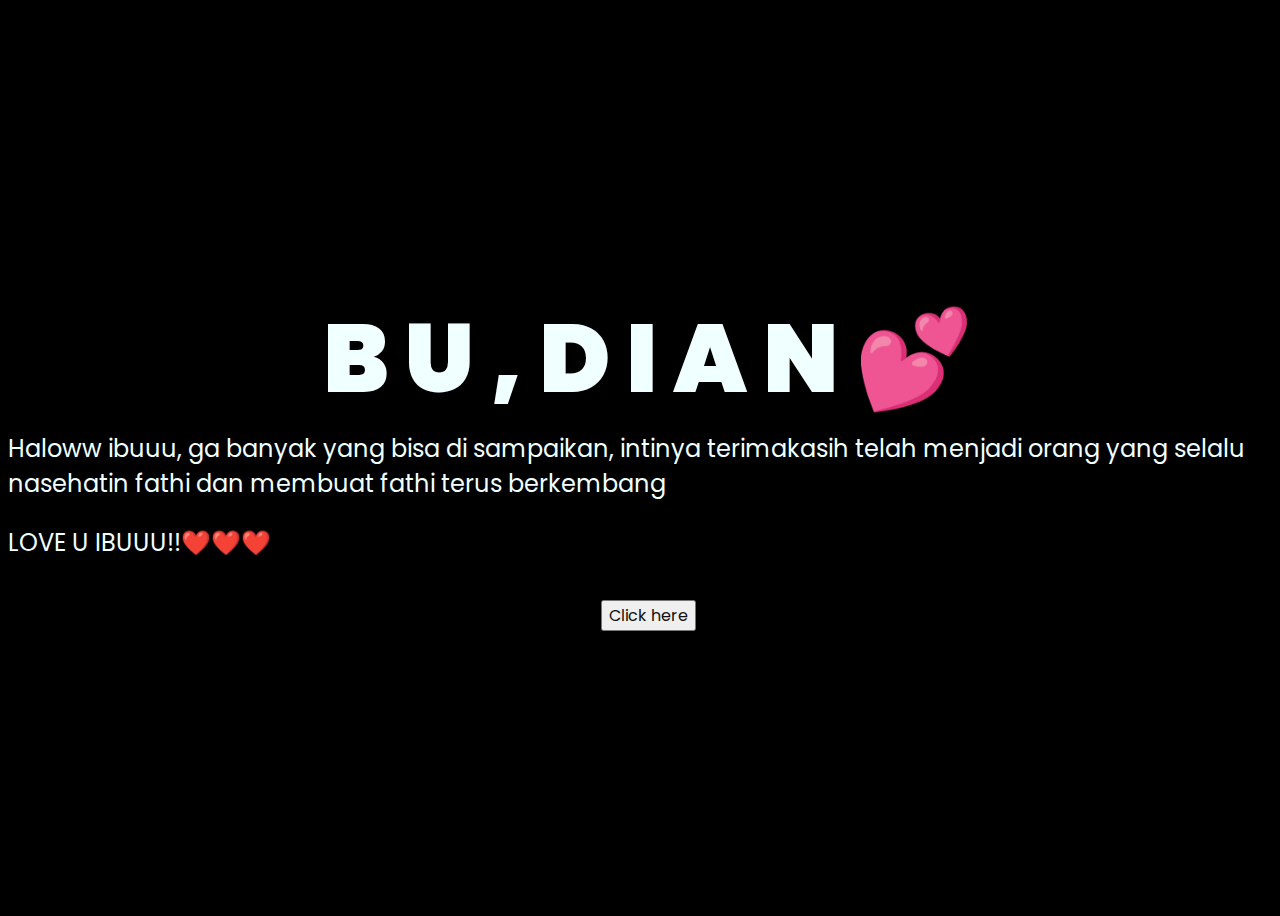
<file: index.html>
<!DOCTYPE html>
<html lang="en">
    <head>
        <meta charset="UTF-8">
        <meta http-equiv="X-UA-Compatible" content="IE=edge">
        <meta name="viewport" content="width=device-width, initial-scale=1.0">
        <link rel="stylesheet" href="css/style.css">
        <link rel="icon" href="img/flowers.png" type="image/x-icon">
        <title>For Bu diann💕</title>
    </head>
    <body>
        <div class="greetings">
            <span>B</span>
            <span>U</span>
            <span>,</span>
            <span>D</span>
            <span>I</span>
            <span>A</span>
            <span>N</span>
            <span>💕</span>
        </div>
        <div class="description">
            <span>Haloww ibuuu, ga banyak yang bisa di sampaikan, intinya terimakasih telah menjadi orang yang selalu nasehatin fathi dan membuat fathi terus berkembang</span>
            <p>LOVE U IBUUU!!❤️❤️❤️</p>
        </div>
        <div class="button">
            <button>
                <a href="flower.html">Click here</a>
            </button>
        </div>
    </body>
  
    </html>
</file>
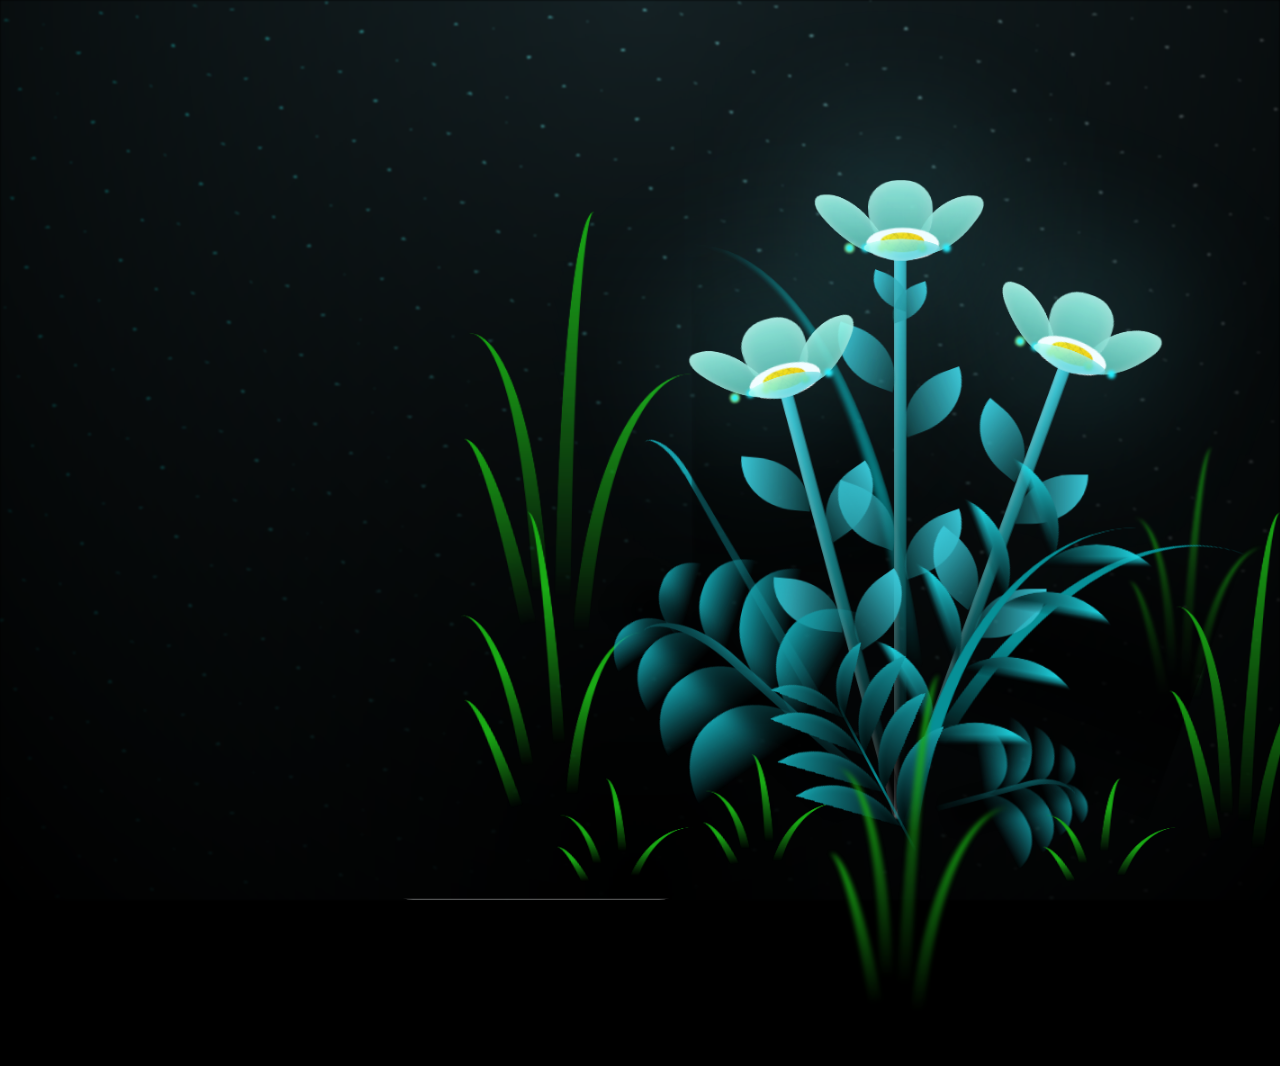
<file: flower.html>
<!DOCTYPE html>
<html lang="en">
<head>
    <meta charset="UTF-8">
    <meta http-equiv="X-UA-Compatible" content="IE=edge">
    <meta name="viewport" content="width=device-width, initial-scale=1.0">
    <link rel="stylesheet" href="css/main.css">
    <link rel="icon" href="img/flowers.png" type="image/x-icon">
    <title>flowers</title>
</head>
<audio controls autoplay>
  <source src="River Flows In You.mp3" type="audio/mpeg">
</audio>
<body class="container">
    <div class="night"></div>
    <div class="flowers">
      <div class="flower flower--1">
        <div class="flower__leafs flower__leafs--1">
          <div class="flower__leaf flower__leaf--1"></div>
          <div class="flower__leaf flower__leaf--2"></div>
          <div class="flower__leaf flower__leaf--3"></div>
          <div class="flower__leaf flower__leaf--4"></div>
          <div class="flower__white-circle"></div>
  
          <div class="flower__light flower__light--1"></div>
          <div class="flower__light flower__light--2"></div>
          <div class="flower__light flower__light--3"></div>
          <div class="flower__light flower__light--4"></div>
          <div class="flower__light flower__light--5"></div>
          <div class="flower__light flower__light--6"></div>
          <div class="flower__light flower__light--7"></div>
          <div class="flower__light flower__light--8"></div>
  
        </div>
        <div class="flower__line">
          <div class="flower__line__leaf flower__line__leaf--1"></div>
          <div class="flower__line__leaf flower__line__leaf--2"></div>
          <div class="flower__line__leaf flower__line__leaf--3"></div>
          <div class="flower__line__leaf flower__line__leaf--4"></div>
          <div class="flower__line__leaf flower__line__leaf--5"></div>
          <div class="flower__line__leaf flower__line__leaf--6"></div>
        </div>
      </div>
  
      <div class="flower flower--2">
        <div class="flower__leafs flower__leafs--2">
          <div class="flower__leaf flower__leaf--1"></div>
          <div class="flower__leaf flower__leaf--2"></div>
          <div class="flower__leaf flower__leaf--3"></div>
          <div class="flower__leaf flower__leaf--4"></div>
          <div class="flower__white-circle"></div>
  
          <div class="flower__light flower__light--1"></div>
          <div class="flower__light flower__light--2"></div>
          <div class="flower__light flower__light--3"></div>
          <div class="flower__light flower__light--4"></div>
          <div class="flower__light flower__light--5"></div>
          <div class="flower__light flower__light--6"></div>
          <div class="flower__light flower__light--7"></div>
          <div class="flower__light flower__light--8"></div>
  
        </div>
        <div class="flower__line">
          <div class="flower__line__leaf flower__line__leaf--1"></div>
          <div class="flower__line__leaf flower__line__leaf--2"></div>
          <div class="flower__line__leaf flower__line__leaf--3"></div>
          <div class="flower__line__leaf flower__line__leaf--4"></div>
        </div>
      </div>
  
      <div class="flower flower--3">
        <div class="flower__leafs flower__leafs--3">
          <div class="flower__leaf flower__leaf--1"></div>
          <div class="flower__leaf flower__leaf--2"></div>
          <div class="flower__leaf flower__leaf--3"></div>
          <div class="flower__leaf flower__leaf--4"></div>
          <div class="flower__white-circle"></div>
  
          <div class="flower__light flower__light--1"></div>
          <div class="flower__light flower__light--2"></div>
          <div class="flower__light flower__light--3"></div>
          <div class="flower__light flower__light--4"></div>
          <div class="flower__light flower__light--5"></div>
          <div class="flower__light flower__light--6"></div>
          <div class="flower__light flower__light--7"></div>
          <div class="flower__light flower__light--8"></div>
  
        </div>
        <div class="flower__line">
          <div class="flower__line__leaf flower__line__leaf--1"></div>
          <div class="flower__line__leaf flower__line__leaf--2"></div>
          <div class="flower__line__leaf flower__line__leaf--3"></div>
          <div class="flower__line__leaf flower__line__leaf--4"></div>
        </div>
      </div>
  
      <div class="grow-ans" style="--d:1.2s">
        <div class="flower__g-long">
          <div class="flower__g-long__top"></div>
          <div class="flower__g-long__bottom"></div>
        </div>
      </div>
  
      <div class="growing-grass">
        <div class="flower__grass flower__grass--1">
          <div class="flower__grass--top"></div>
          <div class="flower__grass--bottom"></div>
          <div class="flower__grass__leaf flower__grass__leaf--1"></div>
          <div class="flower__grass__leaf flower__grass__leaf--2"></div>
          <div class="flower__grass__leaf flower__grass__leaf--3"></div>
          <div class="flower__grass__leaf flower__grass__leaf--4"></div>
          <div class="flower__grass__leaf flower__grass__leaf--5"></div>
          <div class="flower__grass__leaf flower__grass__leaf--6"></div>
          <div class="flower__grass__leaf flower__grass__leaf--7"></div>
          <div class="flower__grass__leaf flower__grass__leaf--8"></div>
          <div class="flower__grass__overlay"></div>
        </div>
      </div>
  
      <div class="growing-grass">
        <div class="flower__grass flower__grass--2">
          <div class="flower__grass--top"></div>
          <div class="flower__grass--bottom"></div>
          <div class="flower__grass__leaf flower__grass__leaf--1"></div>
          <div class="flower__grass__leaf flower__grass__leaf--2"></div>
          <div class="flower__grass__leaf flower__grass__leaf--3"></div>
          <div class="flower__grass__leaf flower__grass__leaf--4"></div>
          <div class="flower__grass__leaf flower__grass__leaf--5"></div>
          <div class="flower__grass__leaf flower__grass__leaf--6"></div>
          <div class="flower__grass__leaf flower__grass__leaf--7"></div>
          <div class="flower__grass__leaf flower__grass__leaf--8"></div>
          <div class="flower__grass__overlay"></div>
        </div>
      </div>
  
      <div class="grow-ans" style="--d:2.4s">
        <div class="flower__g-right flower__g-right--1">
          <div class="leaf"></div>
        </div>
      </div>
  
      <div class="grow-ans" style="--d:2.8s">
        <div class="flower__g-right flower__g-right--2">
          <div class="leaf"></div>
        </div>
      </div>
  
      <div class="grow-ans" style="--d:2.8s">
        <div class="flower__g-front">
          <div class="flower__g-front__leaf-wrapper flower__g-front__leaf-wrapper--1">
            <div class="flower__g-front__leaf"></div>
          </div>
          <div class="flower__g-front__leaf-wrapper flower__g-front__leaf-wrapper--2">
            <div class="flower__g-front__leaf"></div>
          </div>
          <div class="flower__g-front__leaf-wrapper flower__g-front__leaf-wrapper--3">
            <div class="flower__g-front__leaf"></div>
          </div>
          <div class="flower__g-front__leaf-wrapper flower__g-front__leaf-wrapper--4">
            <div class="flower__g-front__leaf"></div>
          </div>
          <div class="flower__g-front__leaf-wrapper flower__g-front__leaf-wrapper--5">
            <div class="flower__g-front__leaf"></div>
          </div>
          <div class="flower__g-front__leaf-wrapper flower__g-front__leaf-wrapper--6">
            <div class="flower__g-front__leaf"></div>
          </div>
          <div class="flower__g-front__leaf-wrapper flower__g-front__leaf-wrapper--7">
            <div class="flower__g-front__leaf"></div>
          </div>
          <div class="flower__g-front__leaf-wrapper flower__g-front__leaf-wrapper--8">
            <div class="flower__g-front__leaf"></div>
          </div>
          <div class="flower__g-front__line"></div>
        </div>
      </div>
  
      <div class="grow-ans" style="--d:3.2s">
        <div class="flower__g-fr">
          <div class="leaf"></div>
          <div class="flower__g-fr__leaf flower__g-fr__leaf--1"></div>
          <div class="flower__g-fr__leaf flower__g-fr__leaf--2"></div>
          <div class="flower__g-fr__leaf flower__g-fr__leaf--3"></div>
          <div class="flower__g-fr__leaf flower__g-fr__leaf--4"></div>
          <div class="flower__g-fr__leaf flower__g-fr__leaf--5"></div>
          <div class="flower__g-fr__leaf flower__g-fr__leaf--6"></div>
          <div class="flower__g-fr__leaf flower__g-fr__leaf--7"></div>
          <div class="flower__g-fr__leaf flower__g-fr__leaf--8"></div>
        </div>
      </div>
  
      <div class="long-g long-g--0">
        <div class="grow-ans" style="--d:3s">
          <div class="leaf leaf--0"></div>
        </div>
        <div class="grow-ans" style="--d:2.2s">
          <div class="leaf leaf--1"></div>
        </div>
        <div class="grow-ans" style="--d:3.4s">
          <div class="leaf leaf--2"></div>
        </div>
        <div class="grow-ans" style="--d:3.6s">
          <div class="leaf leaf--3"></div>
        </div>
      </div>
  
      <div class="long-g long-g--1">
        <div class="grow-ans" style="--d:3.6s">
          <div class="leaf leaf--0"></div>
        </div>
        <div class="grow-ans" style="--d:3.8s">
          <div class="leaf leaf--1"></div>
        </div>
        <div class="grow-ans" style="--d:4s">
          <div class="leaf leaf--2"></div>
        </div>
        <div class="grow-ans" style="--d:4.2s">
          <div class="leaf leaf--3"></div>
        </div>
      </div>
  
      <div class="long-g long-g--2">
        <div class="grow-ans" style="--d:4s">
          <div class="leaf leaf--0"></div>
        </div>
        <div class="grow-ans" style="--d:4.2s">
          <div class="leaf leaf--1"></div>
        </div>
        <div class="grow-ans" style="--d:4.4s">
          <div class="leaf leaf--2"></div>
        </div>
        <div class="grow-ans" style="--d:4.6s">
          <div class="leaf leaf--3"></div>
        </div>
      </div>
  
      <div class="long-g long-g--3">
        <div class="grow-ans" style="--d:4s">
          <div class="leaf leaf--0"></div>
        </div>
        <div class="grow-ans" style="--d:4.2s">
          <div class="leaf leaf--1"></div>
        </div>
        <div class="grow-ans" style="--d:3s">
          <div class="leaf leaf--2"></div>
        </div>
        <div class="grow-ans" style="--d:3.6s">
          <div class="leaf leaf--3"></div>
        </div>
      </div>
  
      <div class="long-g long-g--4">
        <div class="grow-ans" style="--d:4s">
          <div class="leaf leaf--0"></div>
        </div>
        <div class="grow-ans" style="--d:4.2s">
          <div class="leaf leaf--1"></div>
        </div>
        <div class="grow-ans" style="--d:3s">
          <div class="leaf leaf--2"></div>
        </div>
        <div class="grow-ans" style="--d:3.6s">
          <div class="leaf leaf--3"></div>
        </div>
      </div>
  
      <div class="long-g long-g--5">
        <div class="grow-ans" style="--d:4s">
          <div class="leaf leaf--0"></div>
        </div>
        <div class="grow-ans" style="--d:4.2s">
          <div class="leaf leaf--1"></div>
        </div>
        <div class="grow-ans" style="--d:3s">
          <div class="leaf leaf--2"></div>
        </div>
        <div class="grow-ans" style="--d:3.6s">
          <div class="leaf leaf--3"></div>
        </div>
      </div>
  
      <div class="long-g long-g--6">
        <div class="grow-ans" style="--d:4.2s">
          <div class="leaf leaf--0"></div>
        </div>
        <div class="grow-ans" style="--d:4.4s">
          <div class="leaf leaf--1"></div>
        </div>
        <div class="grow-ans" style="--d:4.6s">
          <div class="leaf leaf--2"></div>
        </div>
        <div class="grow-ans" style="--d:4.8s">
          <div class="leaf leaf--3"></div>
        </div>
      </div>
  
      <div class="long-g long-g--7">
        <div class="grow-ans" style="--d:3s">
          <div class="leaf leaf--0"></div>
        </div>
        <div class="grow-ans" style="--d:3.2s">
          <div class="leaf leaf--1"></div>
        </div>
        <div class="grow-ans" style="--d:3.5s">
          <div class="leaf leaf--2"></div>
        </div>
        <div class="grow-ans" style="--d:3.6s">
          <div class="leaf leaf--3"></div>
        </div>
      </div>
    </div>
    <script src="main.js"></script>
  
  </body>
</html>
</file>
<file: css/style.css>
@import url('https://fonts.googleapis.com/css2?family=Poppins:ital,wght@0,500;1,900&display=swap');
*{
    font-family: 'Poppins',cursive;
}
body{
    color: azure;
    width: 100%;
    height: 100vh;
    display: flex;
    flex-direction: column;
    align-items: center;
    justify-content: center;
    background-color: rgb(0, 0, 0);
}
.greetings{
    font-size: 6rem;
    font-weight: 900;
}
.greetings > span{
    animation: glow 2.5s ease-in-out infinite;
}
@keyframes glow{
    0%, 100%{
        color: #fff;
        text-shadow: 0 0 12px #39c6d6, 0 0 50px #39c6d6, 0 0 100px #39c6d6;
    }
    10%, 90%{
        color: #111;
        text-shadow: none;
    }
}
.greetings > span:nth-child(2){
    animation-delay: .2s ;
}
.greetings > span:nth-child(3){
    animation-delay: .4s ;
}
.greetings > span:nth-child(4){
    animation-delay: .6s;
}
.greetings > span:nth-child(5){
    animation-delay: .8s;
}
.greetings > span:nth-child(6){
    animation-delay: 1s;
}
.greetings > span:nth-child(7){
    animation-delay: 1.2s;
}
.greetings > span:nth-child(8){
    animation-delay: 1.4s;
}

.description{
    font-size: 1.5rem;
    margin-bottom: 20px;
}

.description p {
    font-size: 1.5rem;
    margin-bottom: 20px;
}

.button a{
    text-decoration: none;
    font-size: 1rem;
    color: #111;
}

.description main {
    display: flex;
    margin-top: .4em;
    color: rgb(255, 255, 255);
    justify-content: center;
    font-size: .6em;
}




@media screen and (max-width:574px){
    .greetings{
        display: block;
        font-size: 3rem;
        font-weight: 500;
        text-align: center;
    }
    .description{
        font-size: 1rem;
        margin-top: 2em;
        margin-left: 1.5em;
    }

    .description p {
        display: flex;
        justify-content: center;
    }
    
    .button a{
        font-size: .5rem;
    }
}
</file>
<file: css/main.css>
*,
*::after,
*::before {
  padding: 0;
  margin: 0;
  box-sizing: border-box;
}

:root {
  --dark-color: #000;
}

body {
  display: flex;
  align-items: flex-end;
  justify-content: center;
  min-height: 100vh;
  background-color: var(--dark-color);
  overflow: hidden;
  perspective: 1000px;
}

.night {
  position: fixed;
  left: 50%;
  top: 0;
  transform: translateX(-50%);
  width: 100%;
  height: 100%;
  filter: blur(0.1vmin);
  background-image: radial-gradient(ellipse at top, transparent 0%, var(--dark-color)), radial-gradient(ellipse at bottom, var(--dark-color), rgba(145, 233, 255, 0.2)), repeating-linear-gradient(220deg, rgb(0, 0, 0) 0px, rgb(0, 0, 0) 19px, transparent 19px, transparent 22px), repeating-linear-gradient(189deg, rgb(0, 0, 0) 0px, rgb(0, 0, 0) 19px, transparent 19px, transparent 22px), repeating-linear-gradient(148deg, rgb(0, 0, 0) 0px, rgb(0, 0, 0) 19px, transparent 19px, transparent 22px), linear-gradient(90deg, rgb(0, 255, 250), rgb(240, 240, 240));
}

.flowers {
  position: relative;
  transform: scale(0.9);
  margin-left: 13em;
}

.flower {
  position: absolute;
  bottom: 10vmin;
  transform-origin: bottom center;
  z-index: 10;
  --fl-speed: 0.8s;
}
.flower--1 {
  -webkit-animation: moving-flower-1 4s linear infinite;
          animation: moving-flower-1 4s linear infinite;
}
.flower--1 .flower__line {
  height: 70vmin;
  -webkit-animation-delay: 0.3s;
          animation-delay: 0.3s;
}
.flower--1 .flower__line__leaf--1 {
  -webkit-animation: blooming-leaf-right var(--fl-speed) 1.6s backwards;
          animation: blooming-leaf-right var(--fl-speed) 1.6s backwards;
}
.flower--1 .flower__line__leaf--2 {
  -webkit-animation: blooming-leaf-right var(--fl-speed) 1.4s backwards;
          animation: blooming-leaf-right var(--fl-speed) 1.4s backwards;
}
.flower--1 .flower__line__leaf--3 {
  -webkit-animation: blooming-leaf-left var(--fl-speed) 1.2s backwards;
          animation: blooming-leaf-left var(--fl-speed) 1.2s backwards;
}
.flower--1 .flower__line__leaf--4 {
  -webkit-animation: blooming-leaf-left var(--fl-speed) 1s backwards;
          animation: blooming-leaf-left var(--fl-speed) 1s backwards;
}
.flower--1 .flower__line__leaf--5 {
  -webkit-animation: blooming-leaf-right var(--fl-speed) 1.8s backwards;
          animation: blooming-leaf-right var(--fl-speed) 1.8s backwards;
}
.flower--1 .flower__line__leaf--6 {
  -webkit-animation: blooming-leaf-left var(--fl-speed) 2s backwards;
          animation: blooming-leaf-left var(--fl-speed) 2s backwards;
}
.flower--2 {
  left: 50%;
  transform: rotate(20deg);
  -webkit-animation: moving-flower-2 4s linear infinite;
          animation: moving-flower-2 4s linear infinite;
}
.flower--2 .flower__line {
  height: 60vmin;
  -webkit-animation-delay: 0.6s;
          animation-delay: 0.6s;
}
.flower--2 .flower__line__leaf--1 {
  -webkit-animation: blooming-leaf-right var(--fl-speed) 1.9s backwards;
          animation: blooming-leaf-right var(--fl-speed) 1.9s backwards;
}
.flower--2 .flower__line__leaf--2 {
  -webkit-animation: blooming-leaf-right var(--fl-speed) 1.7s backwards;
          animation: blooming-leaf-right var(--fl-speed) 1.7s backwards;
}
.flower--2 .flower__line__leaf--3 {
  -webkit-animation: blooming-leaf-left var(--fl-speed) 1.5s backwards;
          animation: blooming-leaf-left var(--fl-speed) 1.5s backwards;
}
.flower--2 .flower__line__leaf--4 {
  -webkit-animation: blooming-leaf-left var(--fl-speed) 1.3s backwards;
          animation: blooming-leaf-left var(--fl-speed) 1.3s backwards;
}
.flower--3 {
  left: 50%;
  transform: rotate(-15deg);
  -webkit-animation: moving-flower-3 4s linear infinite;
          animation: moving-flower-3 4s linear infinite;
}
.flower--3 .flower__line {
  -webkit-animation-delay: 0.9s;
          animation-delay: 0.9s;
}
.flower--3 .flower__line__leaf--1 {
  -webkit-animation: blooming-leaf-right var(--fl-speed) 2.5s backwards;
          animation: blooming-leaf-right var(--fl-speed) 2.5s backwards;
}
.flower--3 .flower__line__leaf--2 {
  -webkit-animation: blooming-leaf-right var(--fl-speed) 2.3s backwards;
          animation: blooming-leaf-right var(--fl-speed) 2.3s backwards;
}
.flower--3 .flower__line__leaf--3 {
  -webkit-animation: blooming-leaf-left var(--fl-speed) 2.1s backwards;
          animation: blooming-leaf-left var(--fl-speed) 2.1s backwards;
}
.flower--3 .flower__line__leaf--4 {
  -webkit-animation: blooming-leaf-left var(--fl-speed) 1.9s backwards;
          animation: blooming-leaf-left var(--fl-speed) 1.9s backwards;
}
.flower__leafs {
  position: relative;
  -webkit-animation: blooming-flower 2s backwards;
          animation: blooming-flower 2s backwards;
}
.flower__leafs--1 {
  -webkit-animation-delay: 1.1s;
          animation-delay: 1.1s;
}
.flower__leafs--2 {
  -webkit-animation-delay: 1.4s;
          animation-delay: 1.4s;
}
.flower__leafs--3 {
  -webkit-animation-delay: 1.7s;
          animation-delay: 1.7s;
}
.flower__leafs::after {
  content: "";
  position: absolute;
  left: 0;
  top: 0;
  transform: translate(-50%, -100%);
  width: 8vmin;
  height: 8vmin;
  background-color: #6bf0ff;
  filter: blur(10vmin);
}
.flower__leaf {
  position: absolute;
  bottom: 0;
  left: 50%;
  width: 8vmin;
  height: 11vmin;
  border-radius: 51% 49% 47% 53%/44% 45% 55% 69%;
  background-color: #a7ffee;
  background-image: linear-gradient(to top, #54b8aa, #a7ffee);
  transform-origin: bottom center;
  opacity: 0.9;
  box-shadow: inset 0 0 2vmin rgba(255, 255, 255, 0.5);
}
.flower__leaf--1 {
  transform: translate(-10%, 1%) rotateY(40deg) rotateX(-50deg);
}
.flower__leaf--2 {
  transform: translate(-50%, -4%) rotateX(40deg);
}
.flower__leaf--3 {
  transform: translate(-90%, 0%) rotateY(45deg) rotateX(50deg);
}
.flower__leaf--4 {
  width: 8vmin;
  height: 8vmin;
  transform-origin: bottom left;
  border-radius: 4vmin 10vmin 4vmin 4vmin;
  transform: translate(0%, 18%) rotateX(70deg) rotate(-43deg);
  background-image: linear-gradient(to top, #39c6d6, #a7ffee);
  z-index: 1;
  opacity: 0.8;
}
.flower__white-circle {
  position: absolute;
  left: -3.5vmin;
  top: -3vmin;
  width: 9vmin;
  height: 4vmin;
  border-radius: 50%;
  background-color: #fff;
}
.flower__white-circle::after {
  content: "";
  position: absolute;
  left: 50%;
  top: 45%;
  transform: translate(-50%, -50%);
  width: 60%;
  height: 60%;
  border-radius: inherit;
  background-image: repeating-linear-gradient(135deg, rgba(0, 0, 0, 0.03) 0px, rgba(0, 0, 0, 0.03) 1px, transparent 1px, transparent 12px), repeating-linear-gradient(45deg, rgba(0, 0, 0, 0.03) 0px, rgba(0, 0, 0, 0.03) 1px, transparent 1px, transparent 12px), repeating-linear-gradient(67.5deg, rgba(0, 0, 0, 0.03) 0px, rgba(0, 0, 0, 0.03) 1px, transparent 1px, transparent 12px), repeating-linear-gradient(135deg, rgba(0, 0, 0, 0.03) 0px, rgba(0, 0, 0, 0.03) 1px, transparent 1px, transparent 12px), repeating-linear-gradient(45deg, rgba(0, 0, 0, 0.03) 0px, rgba(0, 0, 0, 0.03) 1px, transparent 1px, transparent 12px), repeating-linear-gradient(112.5deg, rgba(0, 0, 0, 0.03) 0px, rgba(0, 0, 0, 0.03) 1px, transparent 1px, transparent 12px), repeating-linear-gradient(112.5deg, rgba(0, 0, 0, 0.03) 0px, rgba(0, 0, 0, 0.03) 1px, transparent 1px, transparent 12px), repeating-linear-gradient(45deg, rgba(0, 0, 0, 0.03) 0px, rgba(0, 0, 0, 0.03) 1px, transparent 1px, transparent 12px), repeating-linear-gradient(22.5deg, rgba(0, 0, 0, 0.03) 0px, rgba(0, 0, 0, 0.03) 1px, transparent 1px, transparent 12px), repeating-linear-gradient(45deg, rgba(0, 0, 0, 0.03) 0px, rgba(0, 0, 0, 0.03) 1px, transparent 1px, transparent 12px), repeating-linear-gradient(22.5deg, rgba(0, 0, 0, 0.03) 0px, rgba(0, 0, 0, 0.03) 1px, transparent 1px, transparent 12px), repeating-linear-gradient(135deg, rgba(0, 0, 0, 0.03) 0px, rgba(0, 0, 0, 0.03) 1px, transparent 1px, transparent 12px), repeating-linear-gradient(157.5deg, rgba(0, 0, 0, 0.03) 0px, rgba(0, 0, 0, 0.03) 1px, transparent 1px, transparent 12px), repeating-linear-gradient(67.5deg, rgba(0, 0, 0, 0.03) 0px, rgba(0, 0, 0, 0.03) 1px, transparent 1px, transparent 12px), repeating-linear-gradient(67.5deg, rgba(0, 0, 0, 0.03) 0px, rgba(0, 0, 0, 0.03) 1px, transparent 1px, transparent 12px), linear-gradient(90deg, rgb(255, 235, 18), rgb(255, 206, 0));
}
.flower__line {
  height: 55vmin;
  width: 1.5vmin;
  background-image: linear-gradient(to left, rgba(0, 0, 0, 0.2), transparent, rgba(255, 255, 255, 0.2)), linear-gradient(to top, transparent 10%, #14757a, #39c6d6);
  box-shadow: inset 0 0 2px rgba(0, 0, 0, 0.5);
  -webkit-animation: grow-flower-tree 4s backwards;
          animation: grow-flower-tree 4s backwards;
}
.flower__line__leaf {
  --w: 7vmin;
  --h: calc(var(--w) + 2vmin);
  position: absolute;
  top: 20%;
  left: 90%;
  width: var(--w);
  height: var(--h);
  border-top-right-radius: var(--h);
  border-bottom-left-radius: var(--h);
  background-image: linear-gradient(to top, rgba(20, 117, 122, 0.4), #39c6d6);
}
.flower__line__leaf--1 {
  transform: rotate(70deg) rotateY(30deg);
}
.flower__line__leaf--2 {
  top: 45%;
  transform: rotate(70deg) rotateY(30deg);
}
.flower__line__leaf--3, .flower__line__leaf--4, .flower__line__leaf--6 {
  border-top-right-radius: 0;
  border-bottom-left-radius: 0;
  border-top-left-radius: var(--h);
  border-bottom-right-radius: var(--h);
  left: -460%;
  top: 12%;
  transform: rotate(-70deg) rotateY(30deg);
}
.flower__line__leaf--4 {
  top: 40%;
}
.flower__line__leaf--5 {
  top: 0;
  transform-origin: left;
  transform: rotate(70deg) rotateY(30deg) scale(0.6);
}
.flower__line__leaf--6 {
  top: -2%;
  left: -450%;
  transform-origin: right;
  transform: rotate(-70deg) rotateY(30deg) scale(0.6);
}
.flower__light {
  position: absolute;
  bottom: 0vmin;
  width: 1vmin;
  height: 1vmin;
  background-color: rgb(255, 251, 0);
  border-radius: 50%;
  filter: blur(0.2vmin);
  -webkit-animation: light-ans 4s linear infinite backwards;
          animation: light-ans 4s linear infinite backwards;
}
.flower__light:nth-child(odd) {
  background-color: #23f0ff;
}
.flower__light--1 {
  left: -2vmin;
  -webkit-animation-delay: 1s;
          animation-delay: 1s;
}
.flower__light--2 {
  left: 3vmin;
  -webkit-animation-delay: 0.5s;
          animation-delay: 0.5s;
}
.flower__light--3 {
  left: -6vmin;
  -webkit-animation-delay: 0.3s;
          animation-delay: 0.3s;
}
.flower__light--4 {
  left: 6vmin;
  -webkit-animation-delay: 0.9s;
          animation-delay: 0.9s;
}
.flower__light--5 {
  left: -1vmin;
  -webkit-animation-delay: 1.5s;
          animation-delay: 1.5s;
}
.flower__light--6 {
  left: -4vmin;
  -webkit-animation-delay: 3s;
          animation-delay: 3s;
}
.flower__light--7 {
  left: 3vmin;
  -webkit-animation-delay: 2s;
          animation-delay: 2s;
}
.flower__light--8 {
  left: -6vmin;
  -webkit-animation-delay: 3.5s;
          animation-delay: 3.5s;
}
.flower__grass {
  --c: #159faa;
  --line-w: 1.5vmin;
  position: absolute;
  bottom: 12vmin;
  left: -7vmin;
  display: flex;
  flex-direction: column;
  align-items: flex-end;
  z-index: 20;
  transform-origin: bottom center;
  transform: rotate(-48deg) rotateY(40deg);
}
.flower__grass--1 {
  -webkit-animation: moving-grass 2s linear infinite;
          animation: moving-grass 2s linear infinite;
}
.flower__grass--2 {
  left: 2vmin;
  bottom: 10vmin;
  transform: scale(0.5) rotate(75deg) rotateX(10deg) rotateY(-200deg);
  opacity: 0.8;
  z-index: 0;
  -webkit-animation: moving-grass--2 1.5s linear infinite;
          animation: moving-grass--2 1.5s linear infinite;
}
.flower__grass--top {
  width: 7vmin;
  height: 10vmin;
  border-top-right-radius: 100%;
  border-right: var(--line-w) solid var(--c);
  transform-origin: bottom center;
  transform: rotate(-2deg);
}
.flower__grass--bottom {
  margin-top: -2px;
  width: var(--line-w);
  height: 25vmin;
  background-image: linear-gradient(to top, transparent, var(--c));
}
.flower__grass__leaf {
  --size: 10vmin;
  position: absolute;
  width: calc(var(--size) * 2.1);
  height: var(--size);
  border-top-left-radius: var(--size);
  border-top-right-radius: var(--size);
  background-image: linear-gradient(to top, transparent, transparent 30%, var(--c));
  z-index: 100;
}
.flower__grass__leaf--1 {
  top: -6%;
  left: 30%;
  --size: 6vmin;
  transform: rotate(-20deg);
  -webkit-animation: growing-grass-ans--1 2s 2.6s backwards;
          animation: growing-grass-ans--1 2s 2.6s backwards;
}
@-webkit-keyframes growing-grass-ans--1 {
  0% {
    transform-origin: bottom left;
    transform: rotate(-20deg) scale(0);
  }
}
@keyframes growing-grass-ans--1 {
  0% {
    transform-origin: bottom left;
    transform: rotate(-20deg) scale(0);
  }
}
.flower__grass__leaf--2 {
  top: -5%;
  left: -110%;
  --size: 6vmin;
  transform: rotate(10deg);
  -webkit-animation: growing-grass-ans--2 2s 2.4s linear backwards;
          animation: growing-grass-ans--2 2s 2.4s linear backwards;
}
@-webkit-keyframes growing-grass-ans--2 {
  0% {
    transform-origin: bottom right;
    transform: rotate(10deg) scale(0);
  }
}
@keyframes growing-grass-ans--2 {
  0% {
    transform-origin: bottom right;
    transform: rotate(10deg) scale(0);
  }
}
.flower__grass__leaf--3 {
  top: 5%;
  left: 60%;
  --size: 8vmin;
  transform: rotate(-18deg) rotateX(-20deg);
  -webkit-animation: growing-grass-ans--3 2s 2.2s linear backwards;
          animation: growing-grass-ans--3 2s 2.2s linear backwards;
}
@-webkit-keyframes growing-grass-ans--3 {
  0% {
    transform-origin: bottom left;
    transform: rotate(-18deg) rotateX(-20deg) scale(0);
  }
}
@keyframes growing-grass-ans--3 {
  0% {
    transform-origin: bottom left;
    transform: rotate(-18deg) rotateX(-20deg) scale(0);
  }
}
.flower__grass__leaf--4 {
  top: 6%;
  left: -135%;
  --size: 8vmin;
  transform: rotate(2deg);
  -webkit-animation: growing-grass-ans--4 2s 2s linear backwards;
          animation: growing-grass-ans--4 2s 2s linear backwards;
}
@-webkit-keyframes growing-grass-ans--4 {
  0% {
    transform-origin: bottom right;
    transform: rotate(2deg) scale(0);
  }
}
@keyframes growing-grass-ans--4 {
  0% {
    transform-origin: bottom right;
    transform: rotate(2deg) scale(0);
  }
}
.flower__grass__leaf--5 {
  top: 20%;
  left: 60%;
  --size: 10vmin;
  transform: rotate(-24deg) rotateX(-20deg);
  -webkit-animation: growing-grass-ans--5 2s 1.8s linear backwards;
          animation: growing-grass-ans--5 2s 1.8s linear backwards;
}
@-webkit-keyframes growing-grass-ans--5 {
  0% {
    transform-origin: bottom left;
    transform: rotate(-24deg) rotateX(-20deg) scale(0);
  }
}
@keyframes growing-grass-ans--5 {
  0% {
    transform-origin: bottom left;
    transform: rotate(-24deg) rotateX(-20deg) scale(0);
  }
}
.flower__grass__leaf--6 {
  top: 22%;
  left: -180%;
  --size: 10vmin;
  transform: rotate(10deg);
  -webkit-animation: growing-grass-ans--6 2s 1.6s linear backwards;
          animation: growing-grass-ans--6 2s 1.6s linear backwards;
}
@-webkit-keyframes growing-grass-ans--6 {
  0% {
    transform-origin: bottom right;
    transform: rotate(10deg) scale(0);
  }
}
@keyframes growing-grass-ans--6 {
  0% {
    transform-origin: bottom right;
    transform: rotate(10deg) scale(0);
  }
}
.flower__grass__leaf--7 {
  top: 39%;
  left: 70%;
  --size: 10vmin;
  transform: rotate(-10deg);
  -webkit-animation: growing-grass-ans--7 2s 1.4s linear backwards;
          animation: growing-grass-ans--7 2s 1.4s linear backwards;
}
@-webkit-keyframes growing-grass-ans--7 {
  0% {
    transform-origin: bottom left;
    transform: rotate(-10deg) scale(0);
  }
}
@keyframes growing-grass-ans--7 {
  0% {
    transform-origin: bottom left;
    transform: rotate(-10deg) scale(0);
  }
}
.flower__grass__leaf--8 {
  top: 40%;
  left: -215%;
  --size: 11vmin;
  transform: rotate(10deg);
  -webkit-animation: growing-grass-ans--8 2s 1.2s linear backwards;
          animation: growing-grass-ans--8 2s 1.2s linear backwards;
}
@-webkit-keyframes growing-grass-ans--8 {
  0% {
    transform-origin: bottom right;
    transform: rotate(10deg) scale(0);
  }
}
@keyframes growing-grass-ans--8 {
  0% {
    transform-origin: bottom right;
    transform: rotate(10deg) scale(0);
  }
}
.flower__grass__overlay {
  position: absolute;
  top: -10%;
  right: 0%;
  width: 100%;
  height: 100%;
  background-color: rgba(0, 0, 0, 0.6);
  filter: blur(1.5vmin);
  z-index: 100;
}
.flower__g-long {
  --w: 2vmin;
  --h: 6vmin;
  --c: #159faa;
  position: absolute;
  bottom: 10vmin;
  left: -3vmin;
  transform-origin: bottom center;
  transform: rotate(-30deg) rotateY(-20deg);
  display: flex;
  flex-direction: column;
  align-items: flex-end;
  -webkit-animation: flower-g-long-ans 3s linear infinite;
          animation: flower-g-long-ans 3s linear infinite;
}
@-webkit-keyframes flower-g-long-ans {
  0%, 100% {
    transform: rotate(-30deg) rotateY(-20deg);
  }
  50% {
    transform: rotate(-32deg) rotateY(-20deg);
  }
}
@keyframes flower-g-long-ans {
  0%, 100% {
    transform: rotate(-30deg) rotateY(-20deg);
  }
  50% {
    transform: rotate(-32deg) rotateY(-20deg);
  }
}
.flower__g-long__top {
  top: calc(var(--h) * -1);
  width: calc(var(--w) + 1vmin);
  height: var(--h);
  border-top-right-radius: 100%;
  border-right: 0.7vmin solid var(--c);
  transform: translate(-0.7vmin, 1vmin);
}
.flower__g-long__bottom {
  width: var(--w);
  height: 50vmin;
  transform-origin: bottom center;
  background-image: linear-gradient(to top, transparent 30%, var(--c));
  box-shadow: inset 0 0 2px rgba(0, 0, 0, 0.5);
  -webkit-clip-path: polygon(35% 0, 65% 1%, 100% 100%, 0% 100%);
          clip-path: polygon(35% 0, 65% 1%, 100% 100%, 0% 100%);
}
.flower__g-right {
  position: absolute;
  bottom: 6vmin;
  left: -2vmin;
  transform-origin: bottom left;
  transform: rotate(20deg);
}
.flower__g-right .leaf {
  width: 30vmin;
  height: 50vmin;
  border-top-left-radius: 100%;
  border-left: 2vmin solid #079097;
  background-image: linear-gradient(to bottom, transparent, var(--dark-color) 60%);
  -webkit-mask-image: linear-gradient(to top, transparent 30%, #079097 60%);
}
.flower__g-right--1 {
  -webkit-animation: flower-g-right-ans 2.5s linear infinite;
          animation: flower-g-right-ans 2.5s linear infinite;
}
.flower__g-right--2 {
  left: 5vmin;
  transform: rotateY(-180deg);
  -webkit-animation: flower-g-right-ans--2 3s linear infinite;
          animation: flower-g-right-ans--2 3s linear infinite;
}
.flower__g-right--2 .leaf {
  height: 75vmin;
  filter: blur(0.3vmin);
  opacity: 0.8;
}
@-webkit-keyframes flower-g-right-ans {
  0%, 100% {
    transform: rotate(20deg);
  }
  50% {
    transform: rotate(24deg) rotateX(-20deg);
  }
}
@keyframes flower-g-right-ans {
  0%, 100% {
    transform: rotate(20deg);
  }
  50% {
    transform: rotate(24deg) rotateX(-20deg);
  }
}
@-webkit-keyframes flower-g-right-ans--2 {
  0%, 100% {
    transform: rotateY(-180deg) rotate(0deg) rotateX(-20deg);
  }
  50% {
    transform: rotateY(-180deg) rotate(6deg) rotateX(-20deg);
  }
}
@keyframes flower-g-right-ans--2 {
  0%, 100% {
    transform: rotateY(-180deg) rotate(0deg) rotateX(-20deg);
  }
  50% {
    transform: rotateY(-180deg) rotate(6deg) rotateX(-20deg);
  }
}
.flower__g-front {
  position: absolute;
  bottom: 6vmin;
  left: 2.5vmin;
  z-index: 100;
  transform-origin: bottom center;
  transform: rotate(-28deg) rotateY(30deg) scale(1.04);
  -webkit-animation: flower__g-front-ans 2s linear infinite;
          animation: flower__g-front-ans 2s linear infinite;
}
@-webkit-keyframes flower__g-front-ans {
  0%, 100% {
    transform: rotate(-28deg) rotateY(30deg) scale(1.04);
  }
  50% {
    transform: rotate(-35deg) rotateY(40deg) scale(1.04);
  }
}
@keyframes flower__g-front-ans {
  0%, 100% {
    transform: rotate(-28deg) rotateY(30deg) scale(1.04);
  }
  50% {
    transform: rotate(-35deg) rotateY(40deg) scale(1.04);
  }
}
.flower__g-front__line {
  width: 0.3vmin;
  height: 20vmin;
  background-image: linear-gradient(to top, transparent, #079097, transparent 100%);
  position: relative;
}
.flower__g-front__leaf-wrapper {
  position: absolute;
  top: 0;
  left: 0;
  transform-origin: bottom left;
  transform: rotate(10deg);
}
.flower__g-front__leaf-wrapper:nth-child(even) {
  left: 0vmin;
  transform: rotateY(-180deg) rotate(5deg);
  -webkit-animation: flower__g-front__leaf-left-ans 1s ease-in backwards;
          animation: flower__g-front__leaf-left-ans 1s ease-in backwards;
}
.flower__g-front__leaf-wrapper:nth-child(odd) {
  -webkit-animation: flower__g-front__leaf-ans 1s ease-in backwards;
          animation: flower__g-front__leaf-ans 1s ease-in backwards;
}
.flower__g-front__leaf-wrapper--1 {
  top: -8vmin;
  transform: scale(0.7);
  -webkit-animation: flower__g-front__leaf-ans 1s 5.5s ease-in backwards !important;
          animation: flower__g-front__leaf-ans 1s 5.5s ease-in backwards !important;
}
.flower__g-front__leaf-wrapper--2 {
  top: -8vmin;
  transform: rotateY(-180deg) scale(0.7) !important;
  -webkit-animation: flower__g-front__leaf-left-ans-2 1s 4.6s ease-in backwards !important;
          animation: flower__g-front__leaf-left-ans-2 1s 4.6s ease-in backwards !important;
}
.flower__g-front__leaf-wrapper--3 {
  top: -3vmin;
  -webkit-animation: flower__g-front__leaf-ans 1s 4.6s ease-in backwards;
          animation: flower__g-front__leaf-ans 1s 4.6s ease-in backwards;
}
.flower__g-front__leaf-wrapper--4 {
  top: -3vmin;
  transform: rotateY(-180deg) scale(0.9) !important;
  -webkit-animation: flower__g-front__leaf-left-ans-2 1s 4.6s ease-in backwards !important;
          animation: flower__g-front__leaf-left-ans-2 1s 4.6s ease-in backwards !important;
}
@-webkit-keyframes flower__g-front__leaf-left-ans-2 {
  0% {
    transform: rotateY(-180deg) scale(0);
  }
}
@keyframes flower__g-front__leaf-left-ans-2 {
  0% {
    transform: rotateY(-180deg) scale(0);
  }
}
.flower__g-front__leaf-wrapper--5, .flower__g-front__leaf-wrapper--6 {
  top: 2vmin;
}
.flower__g-front__leaf-wrapper--7, .flower__g-front__leaf-wrapper--8 {
  top: 6.5vmin;
}
.flower__g-front__leaf-wrapper--2 {
  -webkit-animation-delay: 5.2s !important;
          animation-delay: 5.2s !important;
}
.flower__g-front__leaf-wrapper--3 {
  -webkit-animation-delay: 4.9s !important;
          animation-delay: 4.9s !important;
}
.flower__g-front__leaf-wrapper--5 {
  -webkit-animation-delay: 4.3s !important;
          animation-delay: 4.3s !important;
}
.flower__g-front__leaf-wrapper--6 {
  -webkit-animation-delay: 4.1s !important;
          animation-delay: 4.1s !important;
}
.flower__g-front__leaf-wrapper--7 {
  -webkit-animation-delay: 3.8s !important;
          animation-delay: 3.8s !important;
}
.flower__g-front__leaf-wrapper--8 {
  -webkit-animation-delay: 3.5s !important;
          animation-delay: 3.5s !important;
}
@-webkit-keyframes flower__g-front__leaf-ans {
  0% {
    transform: rotate(10deg) scale(0);
  }
}
@keyframes flower__g-front__leaf-ans {
  0% {
    transform: rotate(10deg) scale(0);
  }
}
@-webkit-keyframes flower__g-front__leaf-left-ans {
  0% {
    transform: rotateY(-180deg) rotate(5deg) scale(0);
  }
}
@keyframes flower__g-front__leaf-left-ans {
  0% {
    transform: rotateY(-180deg) rotate(5deg) scale(0);
  }
}
.flower__g-front__leaf {
  width: 10vmin;
  height: 10vmin;
  border-radius: 100% 0% 0% 100%/100% 100% 0% 0%;
  box-shadow: inset 0 2px 1vmin hsla(184deg, 97%, 58%, 0.2);
  background-image: linear-gradient(to bottom left, transparent, var(--dark-color)), linear-gradient(to bottom right, #159faa 50%, transparent 50%, transparent);
  -webkit-mask-image: linear-gradient(to bottom right, #159faa 50%, transparent 50%, transparent);
  mask-image: linear-gradient(to bottom right, #159faa 50%, transparent 50%, transparent);
}
.flower__g-fr {
  position: absolute;
  bottom: -4vmin;
  left: vmin;
  transform-origin: bottom left;
  z-index: 10;
  -webkit-animation: flower__g-fr-ans 2s linear infinite;
          animation: flower__g-fr-ans 2s linear infinite;
}
@-webkit-keyframes flower__g-fr-ans {
  0%, 100% {
    transform: rotate(2deg);
  }
  50% {
    transform: rotate(4deg);
  }
}
@keyframes flower__g-fr-ans {
  0%, 100% {
    transform: rotate(2deg);
  }
  50% {
    transform: rotate(4deg);
  }
}
.flower__g-fr .leaf {
  width: 30vmin;
  height: 50vmin;
  border-top-left-radius: 100%;
  border-left: 2vmin solid #079097;
  -webkit-mask-image: linear-gradient(to top, transparent 25%, #079097 50%);
  position: relative;
  z-index: 1;
}
.flower__g-fr__leaf {
  position: absolute;
  top: 0;
  left: 0;
  width: 10vmin;
  height: 10vmin;
  border-radius: 100% 0% 0% 100%/100% 100% 0% 0%;
  box-shadow: inset 0 2px 1vmin hsla(184deg, 97%, 58%, 0.2);
  background-image: linear-gradient(to bottom left, transparent, var(--dark-color) 98%), linear-gradient(to bottom right, #23f0ff 45%, transparent 50%, transparent);
  -webkit-mask-image: linear-gradient(135deg, #159faa 40%, transparent 50%, transparent);
}
.flower__g-fr__leaf--1 {
  left: 20vmin;
  transform: rotate(45deg);
  -webkit-animation: flower__g-fr-leaft-ans-1 0.5s 5.2s linear backwards;
          animation: flower__g-fr-leaft-ans-1 0.5s 5.2s linear backwards;
}
@-webkit-keyframes flower__g-fr-leaft-ans-1 {
  0% {
    transform-origin: left;
    transform: rotate(45deg) scale(0);
  }
}
@keyframes flower__g-fr-leaft-ans-1 {
  0% {
    transform-origin: left;
    transform: rotate(45deg) scale(0);
  }
}
.flower__g-fr__leaf--2 {
  left: 12vmin;
  top: -7vmin;
  transform: rotate(25deg) rotateY(-180deg);
  -webkit-animation: flower__g-fr-leaft-ans-6 0.5s 5s linear backwards;
          animation: flower__g-fr-leaft-ans-6 0.5s 5s linear backwards;
}
.flower__g-fr__leaf--3 {
  left: 15vmin;
  top: 6vmin;
  transform: rotate(55deg);
  -webkit-animation: flower__g-fr-leaft-ans-5 0.5s 4.8s linear backwards;
          animation: flower__g-fr-leaft-ans-5 0.5s 4.8s linear backwards;
}
.flower__g-fr__leaf--4 {
  left: 6vmin;
  top: -2vmin;
  transform: rotate(25deg) rotateY(-180deg);
  -webkit-animation: flower__g-fr-leaft-ans-6 0.5s 4.6s linear backwards;
          animation: flower__g-fr-leaft-ans-6 0.5s 4.6s linear backwards;
}
.flower__g-fr__leaf--5 {
  left: 10vmin;
  top: 14vmin;
  transform: rotate(55deg);
  -webkit-animation: flower__g-fr-leaft-ans-5 0.5s 4.4s linear backwards;
          animation: flower__g-fr-leaft-ans-5 0.5s 4.4s linear backwards;
}
@-webkit-keyframes flower__g-fr-leaft-ans-5 {
  0% {
    transform-origin: left;
    transform: rotate(55deg) scale(0);
  }
}
@keyframes flower__g-fr-leaft-ans-5 {
  0% {
    transform-origin: left;
    transform: rotate(55deg) scale(0);
  }
}
.flower__g-fr__leaf--6 {
  left: 0vmin;
  top: 6vmin;
  transform: rotate(25deg) rotateY(-180deg);
  -webkit-animation: flower__g-fr-leaft-ans-6 0.5s 4.2s linear backwards;
          animation: flower__g-fr-leaft-ans-6 0.5s 4.2s linear backwards;
}
@-webkit-keyframes flower__g-fr-leaft-ans-6 {
  0% {
    transform-origin: right;
    transform: rotate(25deg) rotateY(-180deg) scale(0);
  }
}
@keyframes flower__g-fr-leaft-ans-6 {
  0% {
    transform-origin: right;
    transform: rotate(25deg) rotateY(-180deg) scale(0);
  }
}
.flower__g-fr__leaf--7 {
  left: 5vmin;
  top: 22vmin;
  transform: rotate(45deg);
  -webkit-animation: flower__g-fr-leaft-ans-7 0.5s 4s linear backwards;
          animation: flower__g-fr-leaft-ans-7 0.5s 4s linear backwards;
}
@-webkit-keyframes flower__g-fr-leaft-ans-7 {
  0% {
    transform-origin: left;
    transform: rotate(45deg) scale(0);
  }
}
@keyframes flower__g-fr-leaft-ans-7 {
  0% {
    transform-origin: left;
    transform: rotate(45deg) scale(0);
  }
}
.flower__g-fr__leaf--8 {
  left: -4vmin;
  top: 15vmin;
  transform: rotate(15deg) rotateY(-180deg);
  -webkit-animation: flower__g-fr-leaft-ans-8 0.5s 3.8s linear backwards;
          animation: flower__g-fr-leaft-ans-8 0.5s 3.8s linear backwards;
}
@-webkit-keyframes flower__g-fr-leaft-ans-8 {
  0% {
    transform-origin: right;
    transform: rotate(15deg) rotateY(-180deg) scale(0);
  }
}
@keyframes flower__g-fr-leaft-ans-8 {
  0% {
    transform-origin: right;
    transform: rotate(15deg) rotateY(-180deg) scale(0);
  }
}

.long-g {
  position: absolute;
  bottom: 25vmin;
  left: -42vmin;
  transform-origin: bottom left;
}
.long-g--1 {
  bottom: 0vmin;
  transform: scale(0.8) rotate(-5deg);
}
.long-g--1 .leaf {
  -webkit-mask-image: linear-gradient(to top, transparent 40%, #079097 80%) !important;
}
.long-g--1 .leaf--1 {
  --w: 5vmin;
  --h: 60vmin;
  left: -2vmin;
  transform: rotate(3deg) rotateY(-180deg);
}
.long-g--2, .long-g--3 {
  bottom: -3vmin;
  left: -35vmin;
  transform-origin: center;
  transform: scale(0.6) rotateX(60deg);
}
.long-g--2 .leaf, .long-g--3 .leaf {
  -webkit-mask-image: linear-gradient(to top, transparent 50%, #079097 80%) !important;
}
.long-g--2 .leaf--1, .long-g--3 .leaf--1 {
  left: -1vmin;
  transform: rotateY(-180deg);
}
.long-g--3 {
  left: -17vmin;
  bottom: 0vmin;
}
.long-g--3 .leaf {
  -webkit-mask-image: linear-gradient(to top, transparent 40%, #079097 80%) !important;
}
.long-g--4 {
  left: 25vmin;
  bottom: -3vmin;
  transform-origin: center;
  transform: scale(0.6) rotateX(60deg);
}
.long-g--4 .leaf {
  -webkit-mask-image: linear-gradient(to top, transparent 50%, #079097 80%) !important;
}
.long-g--5 {
  left: 42vmin;
  bottom: 0vmin;
  transform: scale(0.8) rotate(2deg);
}
.long-g--6 {
  left: 0vmin;
  bottom: -20vmin;
  z-index: 100;
  filter: blur(0.3vmin);
  transform: scale(0.8) rotate(2deg);
}
.long-g--7 {
  left: 35vmin;
  bottom: 20vmin;
  z-index: -1;
  filter: blur(0.3vmin);
  transform: scale(0.6) rotate(2deg);
  opacity: 0.7;
}
.long-g .leaf {
  --w: 15vmin;
  --h: 40vmin;
  --c: #1aaa15;
  position: absolute;
  bottom: 0;
  width: var(--w);
  height: var(--h);
  border-top-left-radius: 100%;
  border-left: 2vmin solid var(--c);
  -webkit-mask-image: linear-gradient(to top, transparent 20%, var(--dark-color));
  transform-origin: bottom center;
}
.long-g .leaf--0 {
  left: 2vmin;
  -webkit-animation: leaf-ans-1 4s linear infinite;
          animation: leaf-ans-1 4s linear infinite;
}
.long-g .leaf--1 {
  --w: 5vmin;
  --h: 60vmin;
  -webkit-animation: leaf-ans-1 4s linear infinite;
          animation: leaf-ans-1 4s linear infinite;
}
.long-g .leaf--2 {
  --w: 10vmin;
  --h: 40vmin;
  left: -0.5vmin;
  bottom: 5vmin;
  transform-origin: bottom left;
  transform: rotateY(-180deg);
  -webkit-animation: leaf-ans-2 3s linear infinite;
          animation: leaf-ans-2 3s linear infinite;
}
.long-g .leaf--3 {
  --w: 5vmin;
  --h: 30vmin;
  left: -1vmin;
  bottom: 3.2vmin;
  transform-origin: bottom left;
  transform: rotate(-10deg) rotateY(-180deg);
  -webkit-animation: leaf-ans-3 3s linear infinite;
          animation: leaf-ans-3 3s linear infinite;
}

audio {
  z-index:-1;
}

@-webkit-keyframes leaf-ans-1 {
  0%, 100% {
    transform: rotate(-5deg) scale(1);
  }
  50% {
    transform: rotate(5deg) scale(1.1);
  }
}

@keyframes leaf-ans-1 {
  0%, 100% {
    transform: rotate(-5deg) scale(1);
  }
  50% {
    transform: rotate(5deg) scale(1.1);
  }
}
@-webkit-keyframes leaf-ans-2 {
  0%, 100% {
    transform: rotateY(-180deg) rotate(5deg);
  }
  50% {
    transform: rotateY(-180deg) rotate(0deg) scale(1.1);
  }
}
@keyframes leaf-ans-2 {
  0%, 100% {
    transform: rotateY(-180deg) rotate(5deg);
  }
  50% {
    transform: rotateY(-180deg) rotate(0deg) scale(1.1);
  }
}
@-webkit-keyframes leaf-ans-3 {
  0%, 100% {
    transform: rotate(-10deg) rotateY(-180deg);
  }
  50% {
    transform: rotate(-20deg) rotateY(-180deg);
  }
}
@keyframes leaf-ans-3 {
  0%, 100% {
    transform: rotate(-10deg) rotateY(-180deg);
  }
  50% {
    transform: rotate(-20deg) rotateY(-180deg);
  }
}
.grow-ans {
  -webkit-animation: grow-ans 2s var(--d) backwards;
          animation: grow-ans 2s var(--d) backwards;
}

@-webkit-keyframes grow-ans {
  0% {
    transform: scale(0);
    opacity: 0;
  }
}

@keyframes grow-ans {
  0% {
    transform: scale(0);
    opacity: 0;
  }
}
@-webkit-keyframes light-ans {
  0% {
    opacity: 0;
    transform: translateY(0vmin);
  }
  25% {
    opacity: 1;
    transform: translateY(-5vmin) translateX(-2vmin);
  }
  50% {
    opacity: 1;
    transform: translateY(-15vmin) translateX(2vmin);
    filter: blur(0.2vmin);
  }
  75% {
    transform: translateY(-20vmin) translateX(-2vmin);
    filter: blur(0.2vmin);
  }
  100% {
    transform: translateY(-30vmin);
    opacity: 0;
    filter: blur(1vmin);
  }
}
@keyframes light-ans {
  0% {
    opacity: 0;
    transform: translateY(0vmin);
  }
  25% {
    opacity: 1;
    transform: translateY(-5vmin) translateX(-2vmin);
  }
  50% {
    opacity: 1;
    transform: translateY(-15vmin) translateX(2vmin);
    filter: blur(0.2vmin);
  }
  75% {
    transform: translateY(-20vmin) translateX(-2vmin);
    filter: blur(0.2vmin);
  }
  100% {
    transform: translateY(-30vmin);
    opacity: 0;
    filter: blur(1vmin);
  }
}
@-webkit-keyframes moving-flower-1 {
  0%, 100% {
    transform: rotate(2deg);
  }
  50% {
    transform: rotate(-2deg);
  }
}
@keyframes moving-flower-1 {
  0%, 100% {
    transform: rotate(2deg);
  }
  50% {
    transform: rotate(-2deg);
  }
}
@-webkit-keyframes moving-flower-2 {
  0%, 100% {
    transform: rotate(18deg);
  }
  50% {
    transform: rotate(14deg);
  }
}
@keyframes moving-flower-2 {
  0%, 100% {
    transform: rotate(18deg);
  }
  50% {
    transform: rotate(14deg);
  }
}
@-webkit-keyframes moving-flower-3 {
  0%, 100% {
    transform: rotate(-18deg);
  }
  50% {
    transform: rotate(-20deg) rotateY(-10deg);
  }
}
@keyframes moving-flower-3 {
  0%, 100% {
    transform: rotate(-18deg);
  }
  50% {
    transform: rotate(-20deg) rotateY(-10deg);
  }
}
@-webkit-keyframes blooming-leaf-right {
  0% {
    transform-origin: left;
    transform: rotate(70deg) rotateY(30deg) scale(0);
  }
}
@keyframes blooming-leaf-right {
  0% {
    transform-origin: left;
    transform: rotate(70deg) rotateY(30deg) scale(0);
  }
}
@-webkit-keyframes blooming-leaf-left {
  0% {
    transform-origin: right;
    transform: rotate(-70deg) rotateY(30deg) scale(0);
  }
}
@keyframes blooming-leaf-left {
  0% {
    transform-origin: right;
    transform: rotate(-70deg) rotateY(30deg) scale(0);
  }
}
@-webkit-keyframes grow-flower-tree {
  0% {
    height: 0;
    border-radius: 1vmin;
  }
}
@keyframes grow-flower-tree {
  0% {
    height: 0;
    border-radius: 1vmin;
  }
}
@-webkit-keyframes blooming-flower {
  0% {
    transform: scale(0);
  }
}
@keyframes blooming-flower {
  0% {
    transform: scale(0);
  }
}
@-webkit-keyframes moving-grass {
  0%, 100% {
    transform: rotate(-48deg) rotateY(40deg);
  }
  50% {
    transform: rotate(-50deg) rotateY(40deg);
  }
}
@keyframes moving-grass {
  0%, 100% {
    transform: rotate(-48deg) rotateY(40deg);
  }
  50% {
    transform: rotate(-50deg) rotateY(40deg);
  }
}
@-webkit-keyframes moving-grass--2 {
  0%, 100% {
    transform: scale(0.5) rotate(75deg) rotateX(10deg) rotateY(-200deg);
  }
  50% {
    transform: scale(0.5) rotate(79deg) rotateX(10deg) rotateY(-200deg);
  }
}
@keyframes moving-grass--2 {
  0%, 100% {
    transform: scale(0.5) rotate(75deg) rotateX(10deg) rotateY(-200deg);
  }
  50% {
    transform: scale(0.5) rotate(79deg) rotateX(10deg) rotateY(-200deg);
  }
}
.growing-grass {
  -webkit-animation: growing-grass-ans 1s 2s backwards;
          animation: growing-grass-ans 1s 2s backwards;
}

@-webkit-keyframes growing-grass-ans {
  0% {
    transform: scale(0);
  }
}

@keyframes growing-grass-ans {
  0% {
    transform: scale(0);
  }
}

@media screen and (max-width:574px){
  .flowers {
    margin-right: 13em;
  }
}
.container * {
  -webkit-animation-play-state: paused !important;
          animation-play-state: paused !important;
}/*# sourceMappingURL=main.css.map */
</file>
